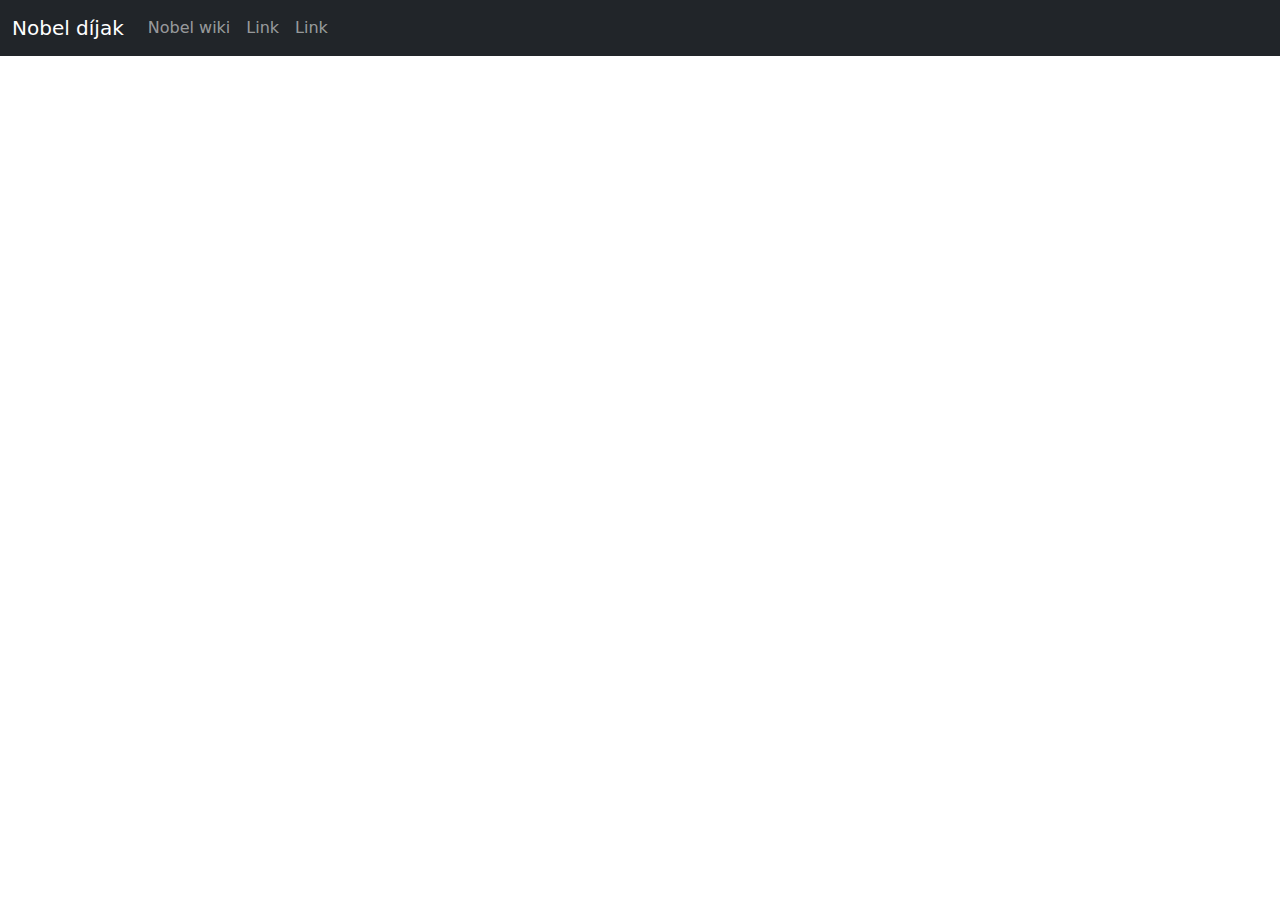
<file: index.html>
<!DOCTYPE html>
<html lang="en">
<head>
    <meta charset="UTF-8">
    <meta name="viewport" content="width=device-width, initial-scale=1.0">
    <title>Document</title>
    <link rel="shortcut icon" href="nobel.jfif" type="image/x-icon">
    <!-- Latest compiled and minified CSS -->
<link href="https://cdn.jsdelivr.net/npm/bootstrap@5.3.3/dist/css/bootstrap.min.css" rel="stylesheet">

<!-- Latest compiled JavaScript -->
<script src="https://cdn.jsdelivr.net/npm/bootstrap@5.3.3/dist/js/bootstrap.bundle.min.js"></script>
</head>
<body>



    <div id="menu">

    </div>

    <div id="keret" class="row">
        <div class="col-sm-3"><div></div></div>
        <div class="col-sm-3"><div></div></div>
        <div class="col-sm-3"><div></div></div>
        <div class="col-sm-3"><div></div></div>
    </div>

  









    <script src="index.js"></script>
    <script src="menu.js"></script>
</body>
</html>
</file>
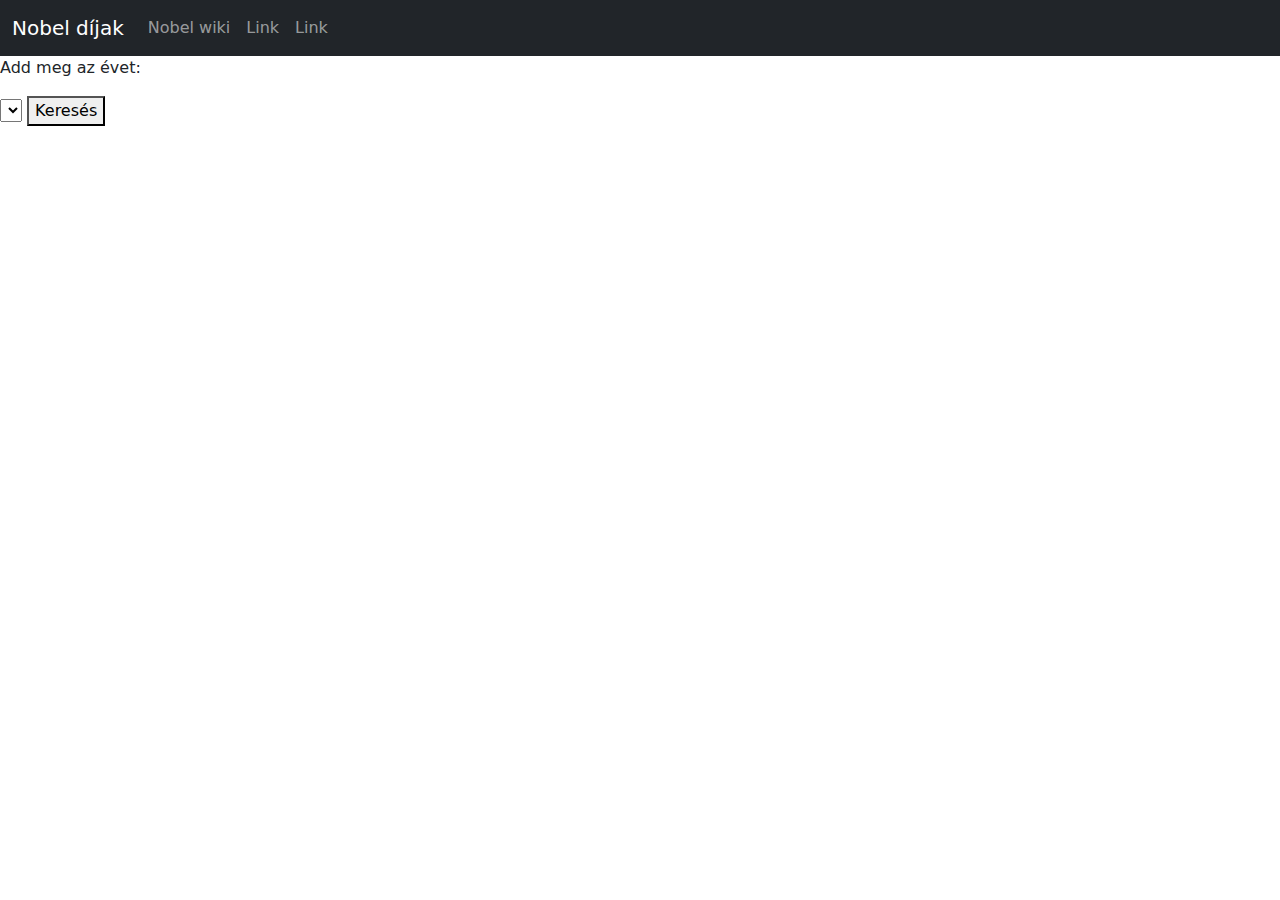
<file: evkeres.html>
<!DOCTYPE html>
<html lang="en">
<head>
    <meta charset="UTF-8">
    <meta name="viewport" content="width=device-width, initial-scale=1.0">
    <title>Document</title>
    <link rel="icon" href="nobel.jpg" type="image/x-icon">
    
 <!-- Latest compiled and minified CSS -->
 <link href="https://cdn.jsdelivr.net/npm/bootstrap@5.3.3/dist/css/bootstrap.min.css" rel="stylesheet">

 <!-- Latest compiled JavaScript -->
 <script src="https://cdn.jsdelivr.net/npm/bootstrap@5.3.3/dist/js/bootstrap.bundle.min.js"></script> 
 <link rel="stylesheet" href="stilus.css">


</head>
<body>
    
    <div id="menu"></div>

    <div class="balIgazit">
        <p>Add meg az évet:</p>
        <select name="" id="beEv"></select>
        <button onclick="kereses()">Keresés</button>
        <div id="kiadat"></div>
    </div>



    <script src="menu.js"></script>
    <script src="evkeres.js"></script>
</body>
</html>
</file>
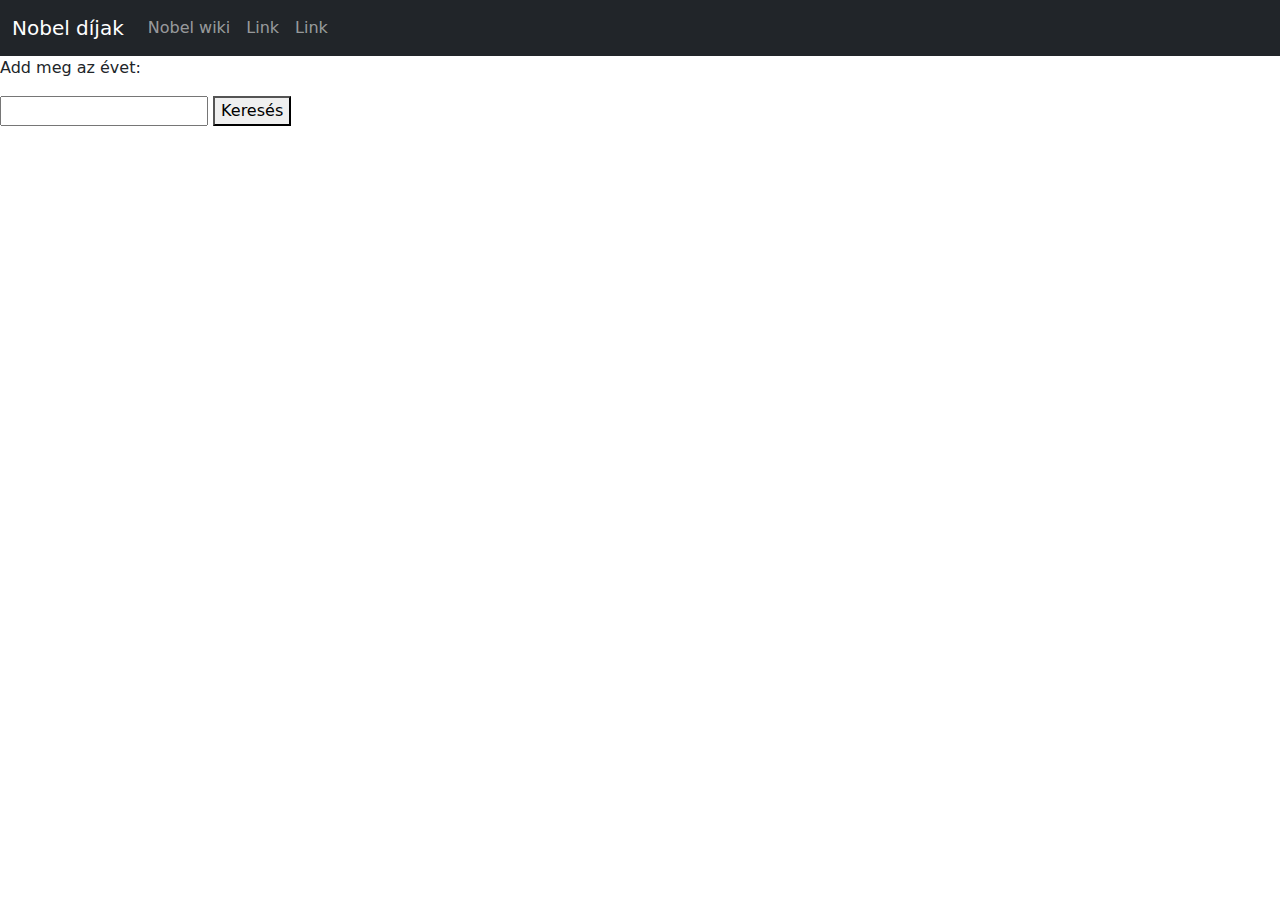
<file: evKeress.html>
<!DOCTYPE html>
<html lang="en">
<head>
    <meta charset="UTF-8">
    <meta name="viewport" content="width=device-width, initial-scale=1.0">
    <title>Document</title>
    <link rel="icon" href="nobel.jfif" type="image/x-icon">
    
 <!-- Latest compiled and minified CSS -->
 <link href="https://cdn.jsdelivr.net/npm/bootstrap@5.3.3/dist/css/bootstrap.min.css" rel="stylesheet">

 <!-- Latest compiled JavaScript -->
 <script src="https://cdn.jsdelivr.net/npm/bootstrap@5.3.3/dist/js/bootstrap.bundle.min.js"></script> 
 <link rel="stylesheet" href="stilus.css">


</head>
<body>
    
    <div id="menu"></div>

    <div id="balIgazit">
        <p>Add meg az évet: </p>
        <input type="text" id="beEv">
        <button onclick="kereses()">Keresés</button>
        <div id="evKiAdat"></div>
    </div>



    <script src="menu.js"></script>
    <script src="evKeress.js"></script>
</body>
</html>
</file>
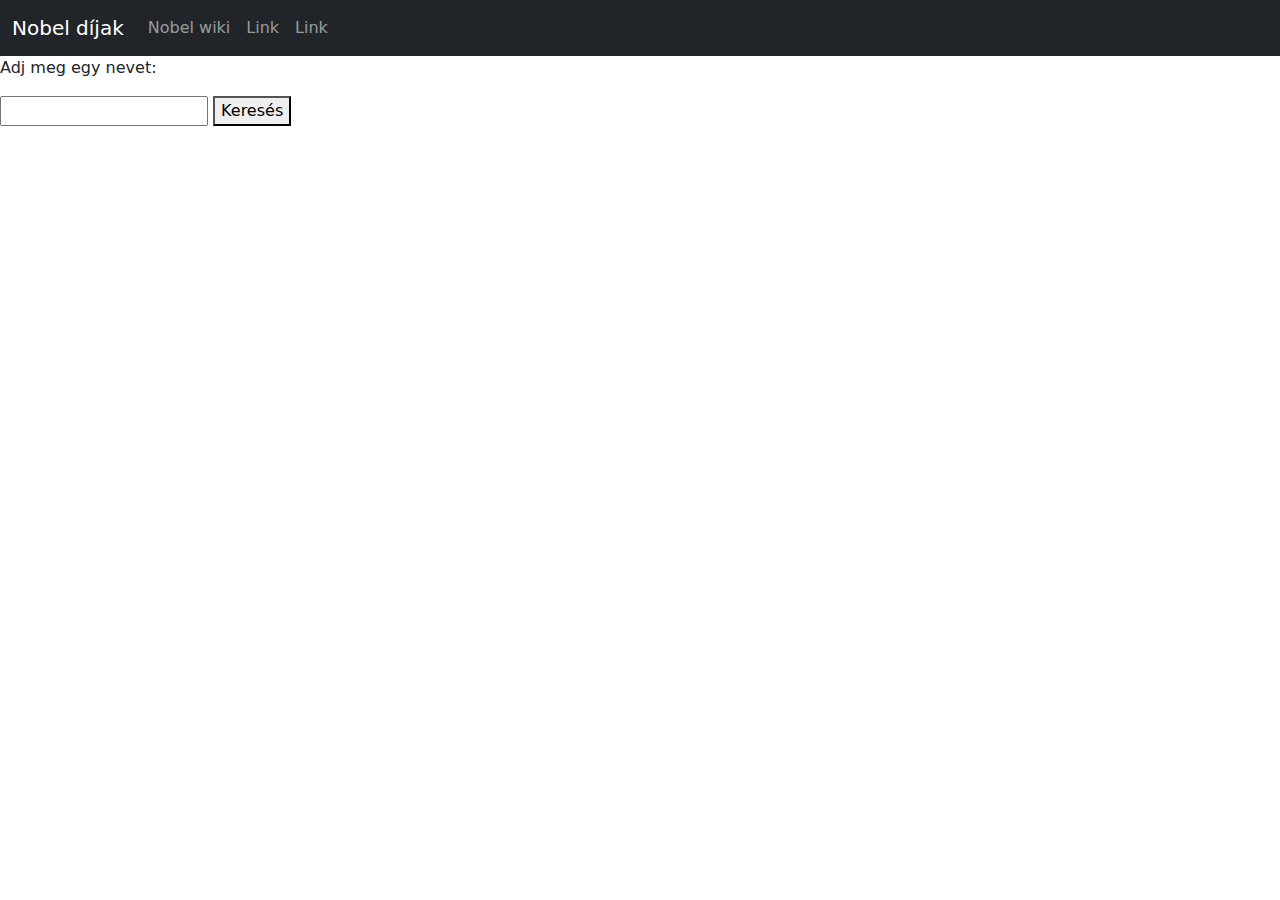
<file: nevkeres.html>
<!DOCTYPE html>
<html lang="en">
<head>
    <meta charset="UTF-8">
    <meta name="viewport" content="width=device-width, initial-scale=1.0">
    <title>Document</title>
    <link rel="icon" href="nobel.jpg" type="image/x-icon">
    
 <!-- Latest compiled and minified CSS -->
 <link href="https://cdn.jsdelivr.net/npm/bootstrap@5.3.3/dist/css/bootstrap.min.css" rel="stylesheet">

 <!-- Latest compiled JavaScript -->
 <script src="https://cdn.jsdelivr.net/npm/bootstrap@5.3.3/dist/js/bootstrap.bundle.min.js"></script> 
 <link rel="stylesheet" href="stilus.css">


</head>
<body>
    
    <div id="menu"></div>

    <div class="balIgazit">
        <p>Adj meg egy nevet:</p>
        <input type="text" id="beNev">
        <button onclick="keresesNev()">Keresés</button>
        <div id="tablazat"></div>
    </div>



    <script src="menu.js"></script>
    <script src="nevkeres.js"></script>
</body>
</html>
</file>
<file: stilus.css>
.szegely{
    border: 1px solid black;
    margin: 10px;
    padding: 10px;
    box-shadow: 3px 3px 3px;
    text-align: center;
}
</file>
